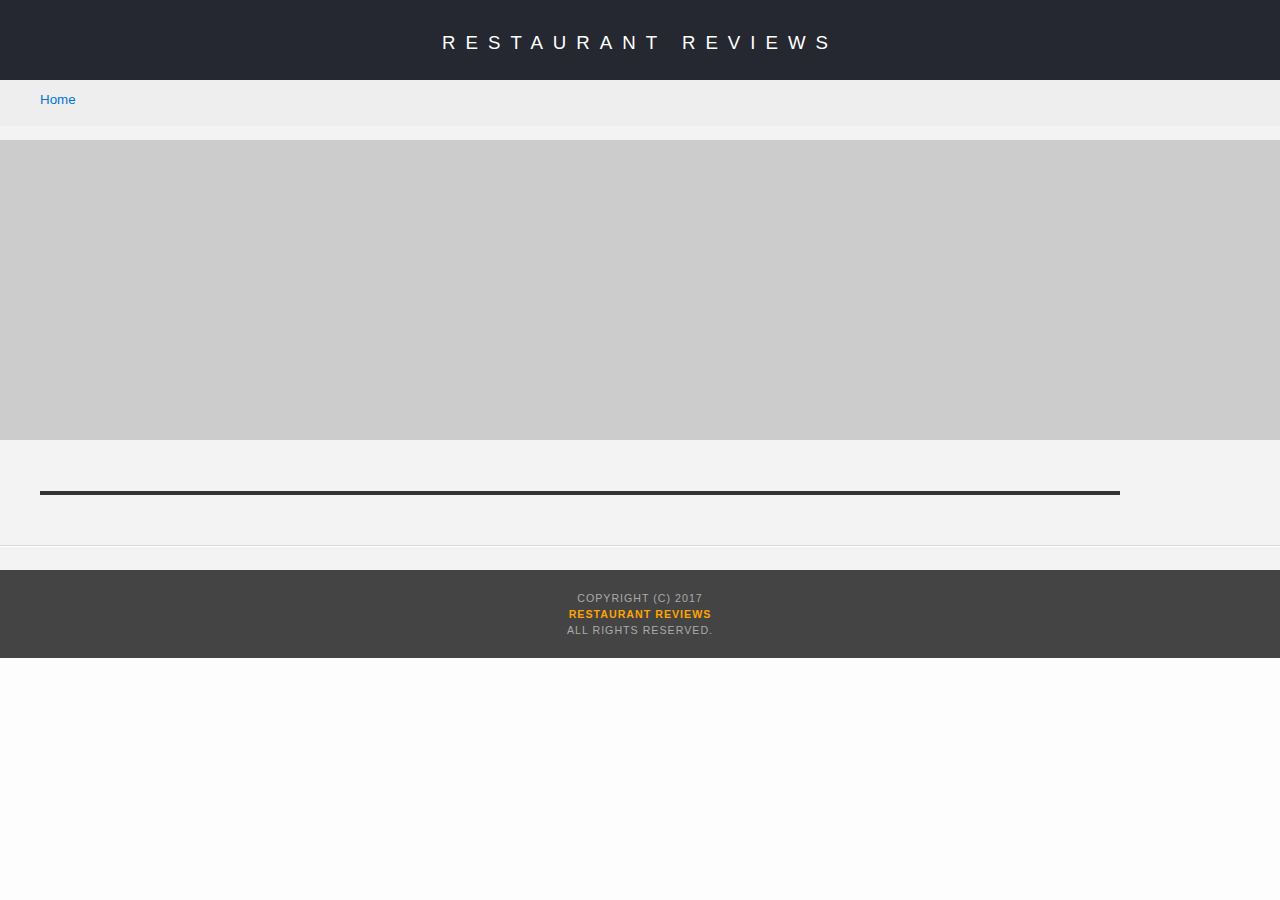
<file: udacity-fend-restaurant-review/restaurant.html>
<!DOCTYPE html>
<html lang="en">
<head>
	<!-- Normalize.css for better cross-browser consistency -->
	<meta charset="utf-8">
	<meta content="width=device-width, initial-scale=1.0" name="viewport">
	<meta content="ie=edge" http-equiv="X-UA-Compatible">
	<link rel="stylesheet"><!-- Main CSS file -->
	<link href="css/styles.css" rel="stylesheet" type="text/css">
	<link href="https://unpkg.com/leaflet@1.3.1/dist/leaflet.css" rel="stylesheet">
	<title>Restaurant Info</title>
</head>
<body class="inside">
	<!-- Beginning header -->
	<header>
		<!-- Beginning nav -->
		<nav>
			<h1><a href="/">Restaurant Reviews</a></h1>
		</nav><!-- Beginning breadcrumb -->
		<ul id="breadcrumb" role="navigation" aria-label="Breadcrumb">
			<li>
				<a href="/" tabindex="5" aria-label="Homepage">Home</a>
			</li>
		</ul><!-- End breadcrumb -->
		<!-- End nav -->
	</header><!-- End header -->
	<!-- Beginning main -->
	<main id="maincontent">
		<!-- Beginning map -->
		<section id="map-container">
			<div id="map" role="application"></div>
		</section><!-- End map -->
		<!-- Beginning restaurant -->
		<section id="restaurant-container">
			<h2 id="restaurant-name"></h2><img id="restaurant-img">
			<p id="restaurant-cuisine"></p>
			<p id="restaurant-address"></p>
			<table id="restaurant-hours"></table>
		</section><!-- end restaurant -->
		<!-- Beginning reviews -->
		<section id="reviews-container">
			<ul id="reviews-list"></ul>
		</section><!-- End reviews -->
	</main><!-- End main -->
	<!-- Beginning footer -->
	<footer id="footer">
		Copyright (c) 2017 <a href="/"><strong>Restaurant Reviews</strong></a> All Rights Reserved.
	</footer><!-- End footer -->
	<script src="https://unpkg.com/leaflet@1.3.1/dist/leaflet.js">
	</script> <!-- Beginning scripts -->
	 <!-- Database helpers -->

	<script src="js/dbhelper.js" type="text/javascript">
	</script> <!-- Main javascript file -->

	<script src="js/restaurant_info.js" type="text/javascript">
	</script> <!-- Google Maps -->
	 <!--  <script async defer src="https://maps.googleapis.com/maps/api/js?key=AIzaSyA_tKbW6A5pQ-eupxI56myUnHLqYCzOjKo&libraries=places&callback=initMap"></script> -->
	 <!-- End scripts -->
</body>
</html>
</file>
<file: udacity-fend-restaurant-review/css/styles.css>
@charset "utf-8";
/* CSS Document */

body,td,th,p{
	font-family: Arial, Helvetica, sans-serif;
	font-size: 10pt;
	color: #333;
	line-height: 1.5;
}
body {
	background-color: #fdfdfd;
	margin: 0;
	position:relative;
	max-width: 1100px:none
	margin-left: auto;
	margin-right: auto;
}
ul, li {
	font-family: Arial, Helvetica, sans-serif;
	font-size: 10pt;
	color: #333;
}
a {
	color: orange;
	text-decoration: none;
}
a:hover, a:focus {
	color: #3397db;
	text-decoration: none;
}
a img{
	border: none 0px #fff;
}
h1, h2, h3, h4, h5, h6 {
  font-family: Arial, Helvetica, sans-serif;
  margin: 0 0 20px;
}
article, aside, canvas, details, figcaption, figure, footer, header, hgroup, menu, nav, section {
	display: block;
}
#maincontent {
  background-color: #f3f3f3;
	display:flex;
	flex-direction:column;
	min-height: 100%;
	width: 100vw;
}
#footer {
	display:flex;
	flex-direction: column;
	text-align: center;
	text-transform: uppercase;
	background-color: #444;
	color: #aaa;
	font-size: 8pt;
	letter-spacing: 1px;
	padding: 20px;
}
/* ====================== Navigation ====================== */
nav {
  width: 100%;
  height: 80px;
  background-color: #252831;
  text-align:center;
	display: flex;
	flex-direction: column;
}
nav h1 {
  margin: auto;
}
nav h1 a {
  color: #fff;
  font-size: 14pt;
  font-weight: 200;
  letter-spacing: 10px;
  text-transform: uppercase;
}
#breadcrumb {
	padding: 10px 40px 16px;
	list-style: none;
	background-color: #eee;
	font-size: 17px;
	margin: 0;
	max-width:100;
}

/* Display list items side by side */
#breadcrumb li {
    display: inline;
}

/* Add a slash symbol (/) before/behind each list item */
#breadcrumb li+li:before {
    padding: 8px;
    color: black;
    content: "/\00a0";
}

/* Add a color to all links inside the list */
#breadcrumb li a {
    color: #0275d8;
    text-decoration: none;
}

/* Add a color on mouse-over */
#breadcrumb li a:hover {
    color: #01447e;
    text-decoration: underline;
}
/* ====================== Map ====================== */
#map {
  height: 400px;
  width: 100%;
  background-color: #ccc;
}
/* ====================== Restaurant Filtering ====================== */
.filter-options {
	width: 100%;
	background-color: #3397DB;
	align-items: center;
	padding: 14px 0;
}
.filter-options h2 {
  color: white;
  font-size: 1rem;
  font-weight: normal;
  line-height: 1;
  margin: 0 20px;
}
.filter-options select {
	background-color: white;
	border: 1px solid #fff;
	font-family: Arial,sans-serif;
	font-size: 11pt;
	height: 35px;
	letter-spacing: 0;
	margin: 10px;
	padding: 0 10px;
	width: 200px;
}

/* ====================== Restaurant Listing ====================== */
#restaurants-list {
	background-color: #f3f3f3;
	  list-style: outside none none;
	  margin: 0;
	  padding: 30px 15px 60px;
	  display: flex;
	  flex-direction: row;
	  flex-wrap: wrap;
	  justify-content: center;
}

#restaurants-list li {
  background-color: #fff;
  border: 2px solid #ccc;
  font-family: Arial,sans-serif;
  margin: 15px;
  min-height: 380px;
  padding: 0 30px 25px;
  text-align: left;
  width: 270px;
}
#restaurants-list .restaurant-img {
  background-color: #ccc;
  display: block;
  margin: 0;
  max-width: 100%;
  min-height: 248px;
  min-width: 100%;
}
#restaurants-list li h1 {
  color: #f18200;
  font-family: Arial,sans-serif;
  font-size: 14pt;
  font-weight: 200;
  letter-spacing: 0;
  line-height: 1.3;
  margin: 20px 0 10px;
  text-transform: uppercase;
}
#restaurants-list p {
  margin: 0;
  font-size: 11pt;
}
#restaurants-list li a {
  background-color: orange;
  border-bottom: 3px solid #eee;
  color: #fff;
  display: inline-block;
  font-size: 10pt;
  margin: 15px 0 0;
  padding: 8px 30px 10px;
  text-align: center;
  text-decoration: none;
  text-transform: uppercase;
}

/* ====================== Restaurant Details ====================== */
.inside header {
  position: fixed;
  top: 0;
  width: 100%;
  z-index: 1000;
}
.inside #map-container {
  background: blue none repeat scroll 0 0;
  height: 80%;
  position: fixed;
  right: 0;
  top: 140px;
  width: 50%;
}
.inside #map {
  background-color: #ccc;
  height: 100%;
  width: 100%;
}
.inside #footer {
  bottom: 0;
  position: absolute;
  width: 45%;
	text-align: center;
}
#restaurant-name {
  color: #f18200;
  font-family: Arial,sans-serif;
  font-size: 20pt;
  font-weight: 200;
  letter-spacing: 0;
  margin: 15px 0 30px;
  text-transform: uppercase;
  line-height: 1.1;
}
#restaurant-img {
	width: 90%;
}
#restaurant-address {
  font-size: 12pt;
  margin: 10px 0px;
}
#restaurant-cuisine {
  background-color: #333;
  color: #ddd;
  font-size: 12pt;
  font-weight: 300;
  letter-spacing: 10px;
  margin: 0 0 20px;
  padding: 2px 0;
  text-align: center;
  text-transform: uppercase;
	width: 90%;
}
#restaurant-container, #reviews-container {
  border-bottom: 1px solid #d9d9d9;
  border-top: 1px solid #fff;
  padding: 140px 40px 30px;
  width: 50%;
}
#reviews-container {
  padding: 30px 40px 80px;
	overflow: hidden;
}
#reviews-container h2 {
  color: #f58500;
  font-size: 24pt;
  font-weight: 300;
  letter-spacing: -1px;
  padding-bottom: 1pt;
}
#reviews-list {
  margin: 0;
  padding: 0;
}
#reviews-list li {
  background-color: #fff;
  border: 2px solid #f3f3f3;
  display: block;
  list-style-type: none;
  margin: 0 0 30px;
  overflow: hidden;
  padding: 0 20px 20px;
  position: relative;
  width: 85%;
}
#reviews-list li p {
  margin: 0 0 10px;
}
#restaurant-hours td {
  color: #666;
}

/* =================== Restaurant Reviews Responsiveness =================== */
@media (max-width: 1300px) {
	.inside #maincontent {
		display: flex;
		flex-direction: row;
		flex-wrap: wrap;
	}
	.inside #map-container {
		height: 300px;
		width: 100%;
		position: relative;
	}
	#breadcrumb {
		width: 100%;
		display: flex;
	}
	.inside #restaurant-container {
		width: 100%;
	}
	.inside #reviews-container{
		width: 100%;
	}
	.inside #footer {
		width: 100%;
		display: flex;
		flex-direction: column;
		padding-left: 0;
		padding-right: 0;
	}
}
</file>
